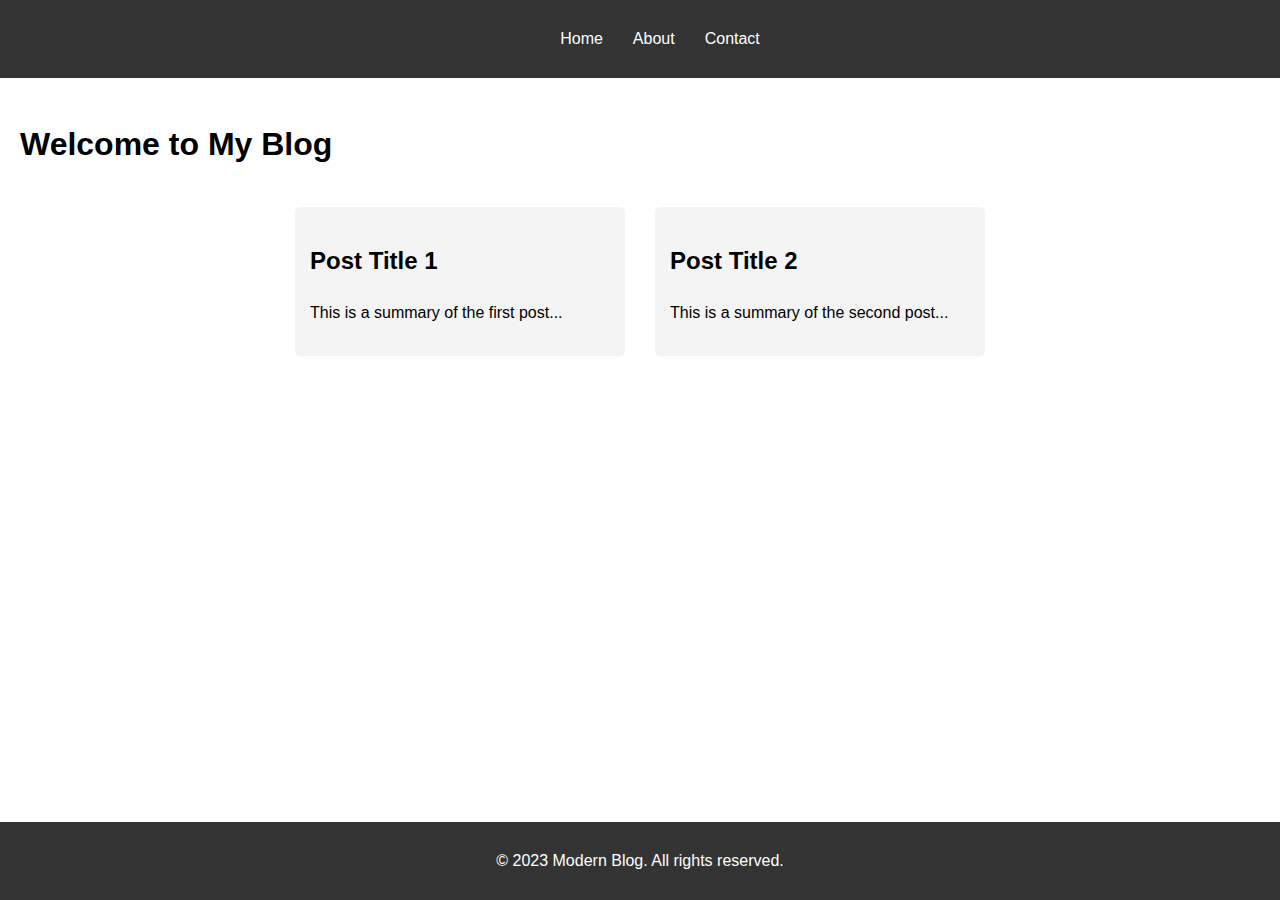
<file: agent-created-project/modern_blog/index.html>
<!DOCTYPE html>
<html lang="en">
<head>
    <meta charset="UTF-8">
    <meta name="viewport" content="width=device-width, initial-scale=1.0">
    <title>Modern Blog</title>
    <link rel="stylesheet" href="css/styles.css">
</head>
<body>
    <header>
        <nav>
            <ul>
                <li><a href="index.html">Home</a></li>
                <li><a href="about.html">About</a></li>
                <li><a href="contact.html">Contact</a></li>
            </ul>
        </nav>
    </header>
    <main>
        <h1>Welcome to My Blog</h1>
        <section id="posts">
            <!-- Blog posts will be dynamically loaded here -->
            <article class="post">
                <h2>Post Title 1</h2>
                <p>This is a summary of the first post...</p>
            </article>
            <article class="post">
                <h2>Post Title 2</h2>
                <p>This is a summary of the second post...</p>
            </article>
        </section>
    </main>
    <footer>
        <p>&copy; 2023 Modern Blog. All rights reserved.</p>
    </footer>
    <script src="js/main.js"></script>
</body>
</html>
</file>
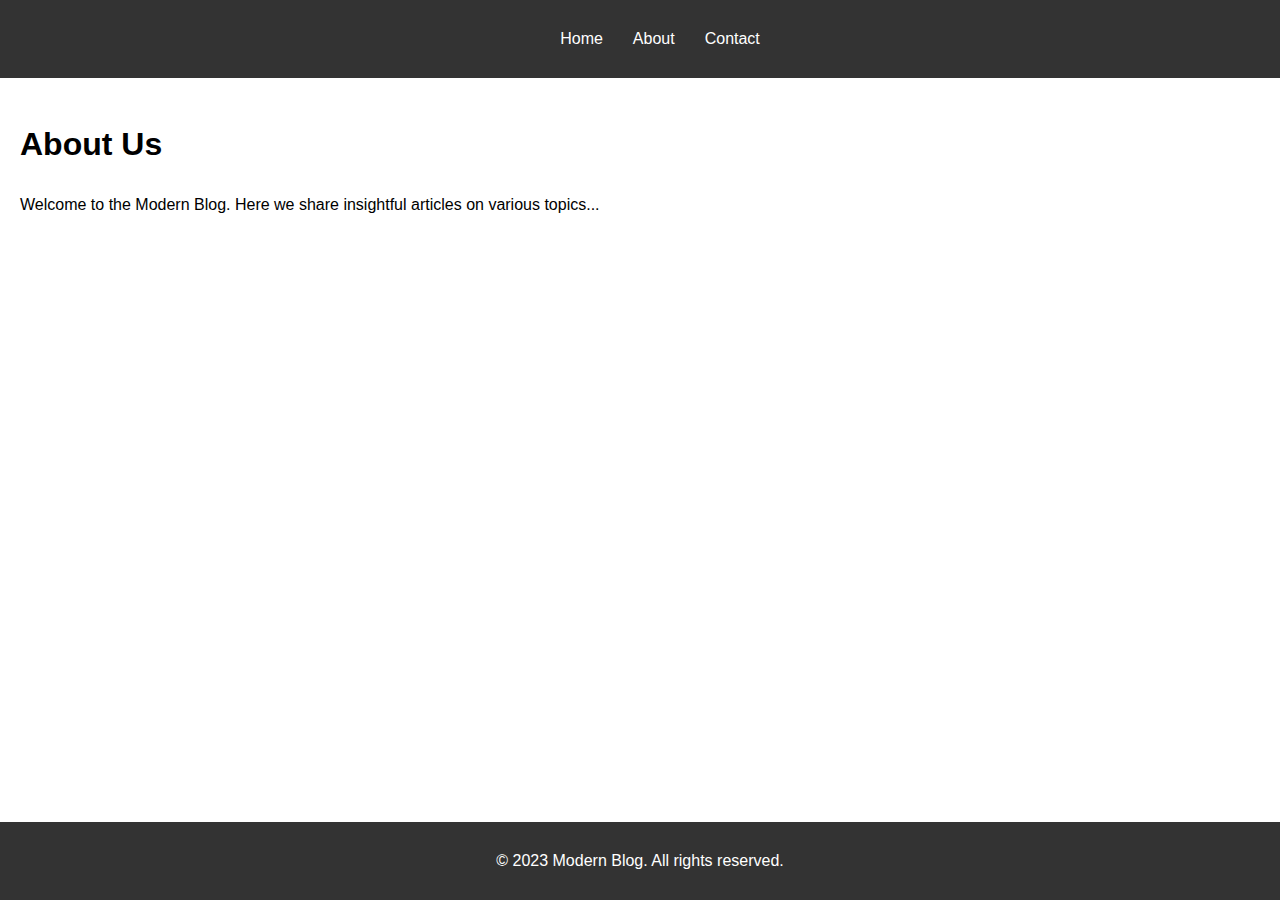
<file: agent-created-project/modern_blog/about.html>
<!DOCTYPE html>
<html lang="en">
<head>
    <meta charset="UTF-8">
    <meta name="viewport" content="width=device-width, initial-scale=1.0">
    <title>About - Modern Blog</title>
    <link rel="stylesheet" href="css/styles.css">
</head>
<body>
    <header>
        <nav>
            <ul>
                <li><a href="index.html">Home</a></li>
                <li><a href="about.html">About</a></li>
                <li><a href="contact.html">Contact</a></li>
            </ul>
        </nav>
    </header>
    <main>
        <h1>About Us</h1>
        <p>Welcome to the Modern Blog. Here we share insightful articles on various topics...</p>
    </main>
    <footer>
        <p>&copy; 2023 Modern Blog. All rights reserved.</p>
    </footer>
    <script src="js/main.js"></script>
</body>
</html>
</file>
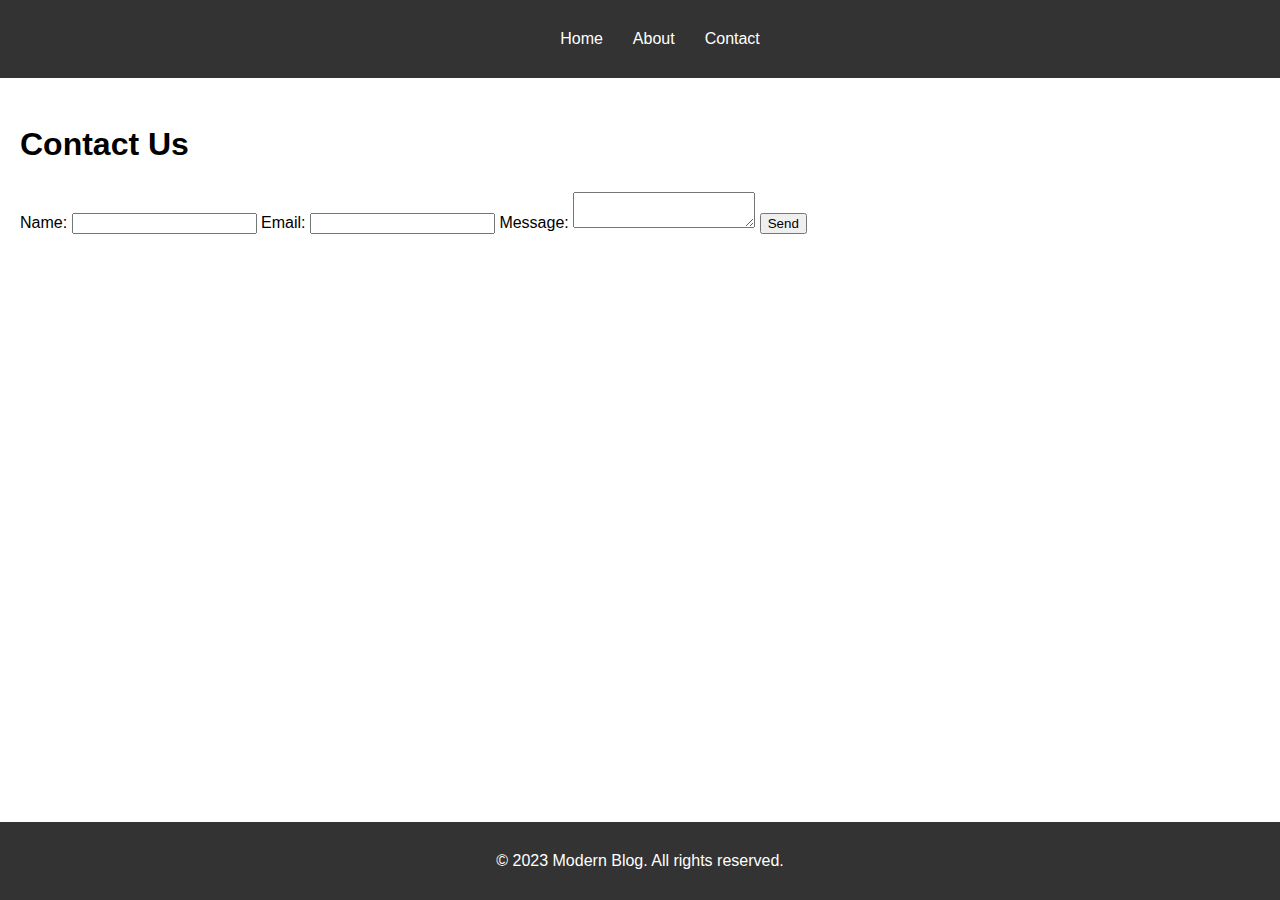
<file: agent-created-project/modern_blog/contact.html>
<!DOCTYPE html>
<html lang="en">
<head>
    <meta charset="UTF-8">
    <meta name="viewport" content="width=device-width, initial-scale=1.0">
    <title>Contact - Modern Blog</title>
    <link rel="stylesheet" href="css/styles.css">
</head>
<body>
    <header>
        <nav>
            <ul>
                <li><a href="index.html">Home</a></li>
                <li><a href="about.html">About</a></li>
                <li><a href="contact.html">Contact</a></li>
            </ul>
        </nav>
    </header>
    <main>
        <h1>Contact Us</h1>
        <form>
            <label for="name">Name:</label>
            <input type="text" id="name" name="name" required>
            <label for="email">Email:</label>
            <input type="email" id="email" name="email" required>
            <label for="message">Message:</label>
            <textarea id="message" name="message" required></textarea>
            <button type="submit">Send</button>
        </form>
    </main>
    <footer>
        <p>&copy; 2023 Modern Blog. All rights reserved.</p>
    </footer>
    <script src="js/main.js"></script>
</body>
</html>
</file>
<file: agent-created-project/modern_blog/css/styles.css>
body {
    margin: 0;
    font-family: Arial, sans-serif;
    line-height: 1.6;
}

header {
    background: #333;
    color: #fff;
    padding: 10px 0;
}

nav ul {
    list-style: none;
    display: flex;
    justify-content: center;
}

nav ul li {
    margin: 0 15px;
}

nav ul li a {
    color: #fff;
    text-decoration: none;
}

main {
    padding: 20px;
}

#posts {
    display: flex;
    flex-wrap: wrap;
    justify-content: center;
}

.post {
    background: #f4f4f4;
    margin: 15px;
    padding: 15px;
    border-radius: 5px;
    width: 300px;
}

footer {
    background: #333;
    color: #fff;
    text-align: center;
    padding: 10px 0;
    position: absolute;
    bottom: 0;
    width: 100%;
}

@media (max-width: 768px) {
    nav ul {
        flex-direction: column;
    }

    .post {
        width: 90%;
    }
}
</file>
